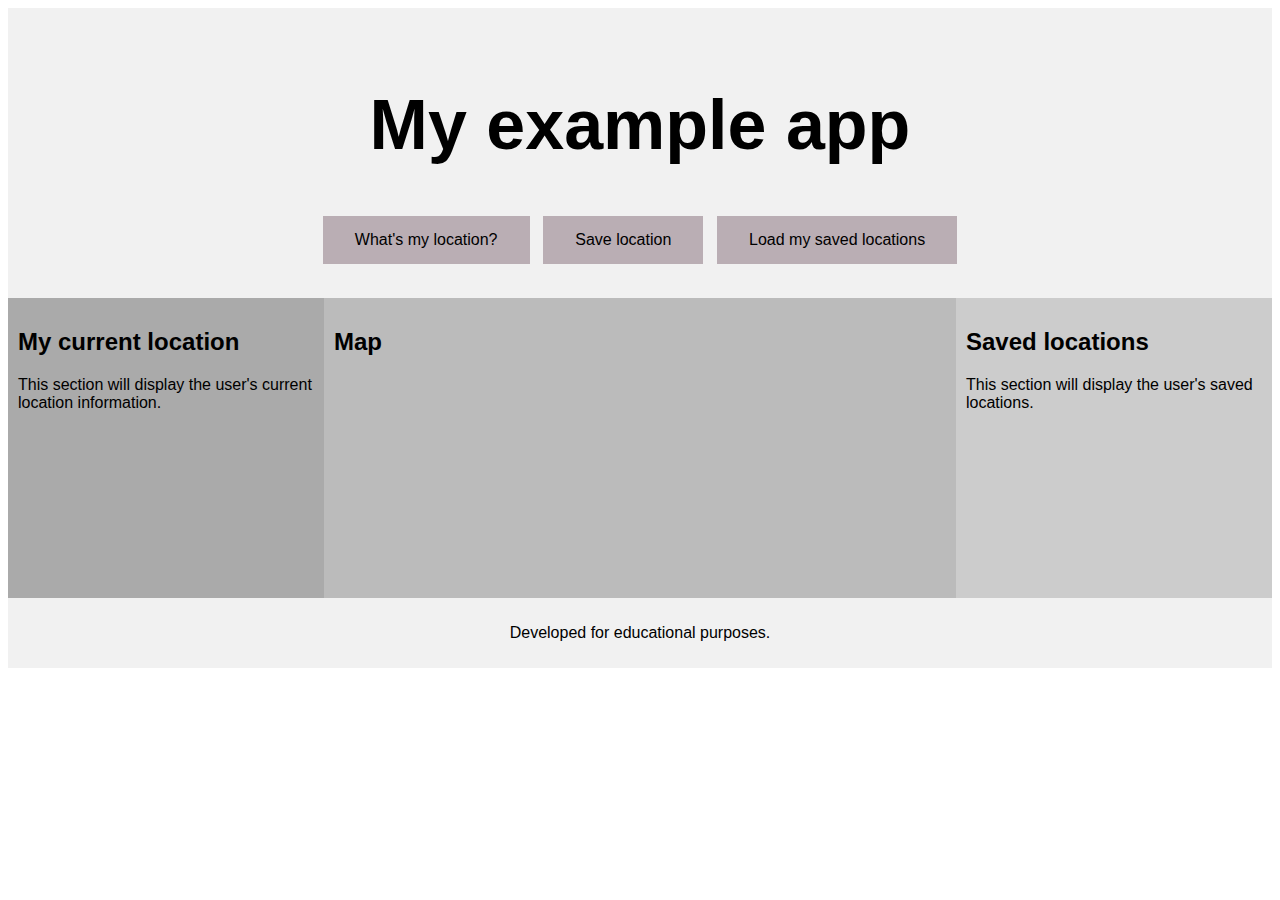
<file: Front-end/CSS/index.html>
<!DOCTYPE html>
<html lang="en">
    <head>
        <title>My example app</title>
        <meta charset="utf-8">
        <meta name="viewport" content="width=device-width, initial-scale=1">
        <link rel="stylesheet" href="styling.css">
    </head>
    <body>
        <div class="header">
            <h1>My example app</h1>
            <button class="button button2">What's my location?</button>
        
            <button class="button button2">Save location</button>
        
            <button class="button button2">Load my saved locations</button>
        </div>




        <div class="row">
        <div class="column side" style="background-color:#aaa;">
            <h2>My current location</h2>
            <p>This section will display the user's current location information.</p>
            <p id="latitude"></p>
            <p id="longitude"></p>
            <p id="place"></p>
        </div>
        <div  id="map" class="column middle" style="background-color:#bbb; height: 300px;">
            <h2>Map</h2>
        </div>
        <div class="column side" style="background-color:#ccc;">
            <h2>Saved locations</h2>
            <p>This section will display the user's saved locations.</p>
        </div>
        </div>


    <div class="footer">
        <p>Developed for educational purposes.</p>
    </div>        

    </body>
</html>
</file>
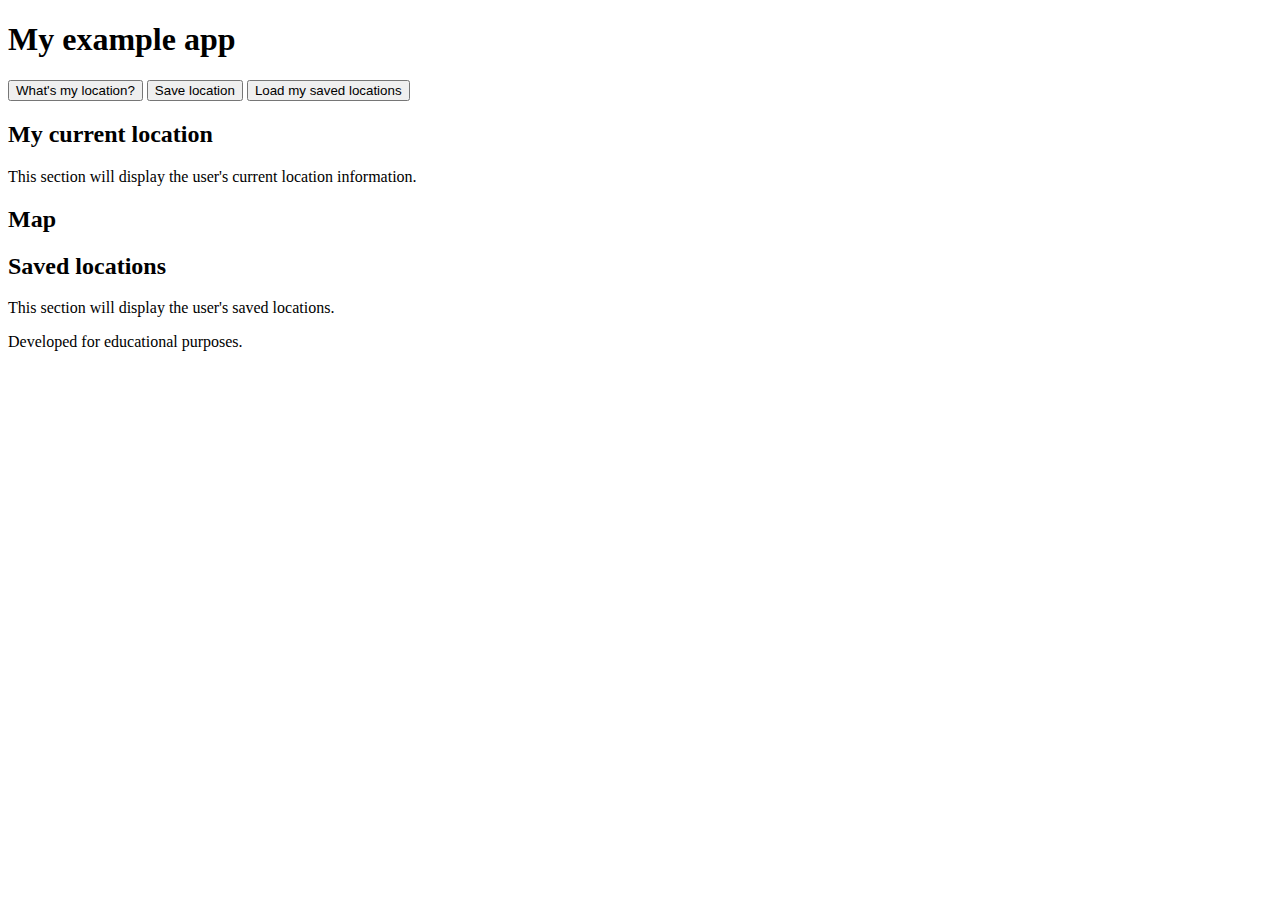
<file: Front-end/HTML/index.html>
<!DOCTYPE html>
<html lang="en">
    <head>
        <title>My example app</title>
    </head>
    <body>
        <div>
            <h1>My example app</h1>
            <button>What's my location?</button>
        
            <button>Save location</button>
        
            <button>Load my saved locations</button>
        </div>




        <div>
        <div>
            <h2>My current location</h2>
            <p>This section will display the user's current location information.</p>
            <p id="latitude"></p>
            <p id="longitude"></p>
            <p id="place"></p>
        </div>
        <div id="map">
            <h2>Map</h2>
        </div>
        <div>
            <h2>Saved locations</h2>
            <p>This section will display the user's saved locations.</p>
        </div>
        </div>


    <div>
        <p>Developed for educational purposes.</p>
    </div>        

    </body>
</html>
</file>
<file: Front-end/CSS/styling.css>
/* CSS template based on https://www.w3schools.com/css/tryit.asp?filename=trycss_template2_float */
* {
  box-sizing: border-box;
}

body {
  font-family: Arial, Helvetica, sans-serif;
}

/* Style the header */
.header {
  background-color: #f1f1f1;
  padding: 30px;
  text-align: center;
  font-size: 35px;
}

/* Create three unequal columns that floats next to each other */
.column {
  float: left;
  padding: 10px;
  height: 300px; /* Should be removed. Only for demonstration */
}

/* Left and right column */
.column.side {
  width: 25%;
}

/* Middle column */
.column.middle {
  width: 50%;
}

/* Clear floats after the columns */
.row:after {
  content: "";
  display: table;
  clear: both;
}

/* Style the footer */
.footer {
  background-color: #f1f1f1;
  padding: 10px;
  text-align: center;
}

/* Responsive layout - makes the three columns stack on top of each other instead of next to each other */
@media (max-width: 600px) {
  .column.side, .column.middle {
    width: 100%;
  }
}

.button {
  background-color: #ad9da5cc;
  border: none;
  color: black;
  padding: 15px 32px;
  text-align: center;
  text-decoration: none;
  display: inline-block;
  font-size: 16px;
  margin: 4px 2px;
  cursor: pointer;
  -webkit-transition-duration: 0.4s; /* Safari */
  transition-duration: 0.4s;
}


.button2:hover {
  box-shadow: 0 12px 16px 0 rgba(173,157,165,0.8),0 17px 50px 0 rgba(173,157,165,0.5);
}
</file>
